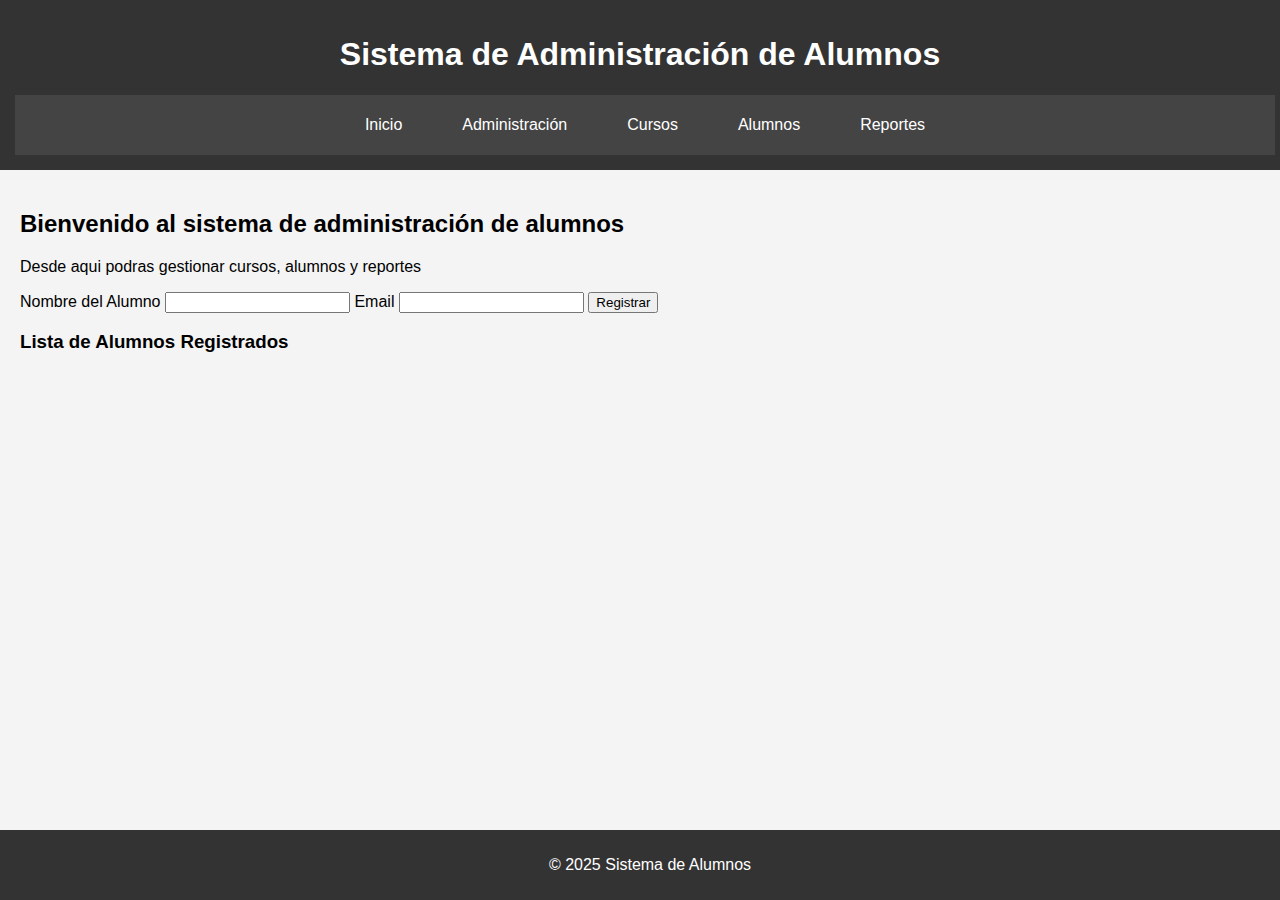
<file: index.html>
<!DOCTYPE html>
<html lang="en">
<head>
    <meta charset="UTF-8">
    <meta name="viewport" content="width=device-width, initial-scale=1.0">
    <title>Inicio - Sistema de Alumnos</title>
    <link rel="stylesheet" href="styles/styles.css">
</head>
<body>
    <header>
        <h1>Sistema de Administración de Alumnos</h1>
        <nav>
            <ul>
                <li><a href="index.html">Inicio</a></li>
                <li><a href="admin.html">Administración</a></li>
                <li><a href="courses.html">Cursos</a></li>
                <li><a href="students.html">Alumnos</a></li>
                <li><a href="reports.html">Reportes</a></li>
            </ul>
        </nav>
    </header>
    <main>
        <h2>Bienvenido al sistema de administración de alumnos</h2>
        <p>Desde aqui podras gestionar cursos, alumnos y reportes</p>

        <label for="student-name">Nombre del Alumno</label>
        <input type="text" id="student-name" required>

        <label for="student-email">Email</label>
        <input type="email" id="student-email" required>

        <button type="submit">Registrar</button>

        <h3>Lista de Alumnos Registrados</h3>
        <ul id="student-list"></ul>

    </main>
    <footer>
        <p>&copy; 2025 Sistema de Alumnos</p>
    </footer>
    <script src="scripts/main.js"></script>
</body>
</html>
</file>
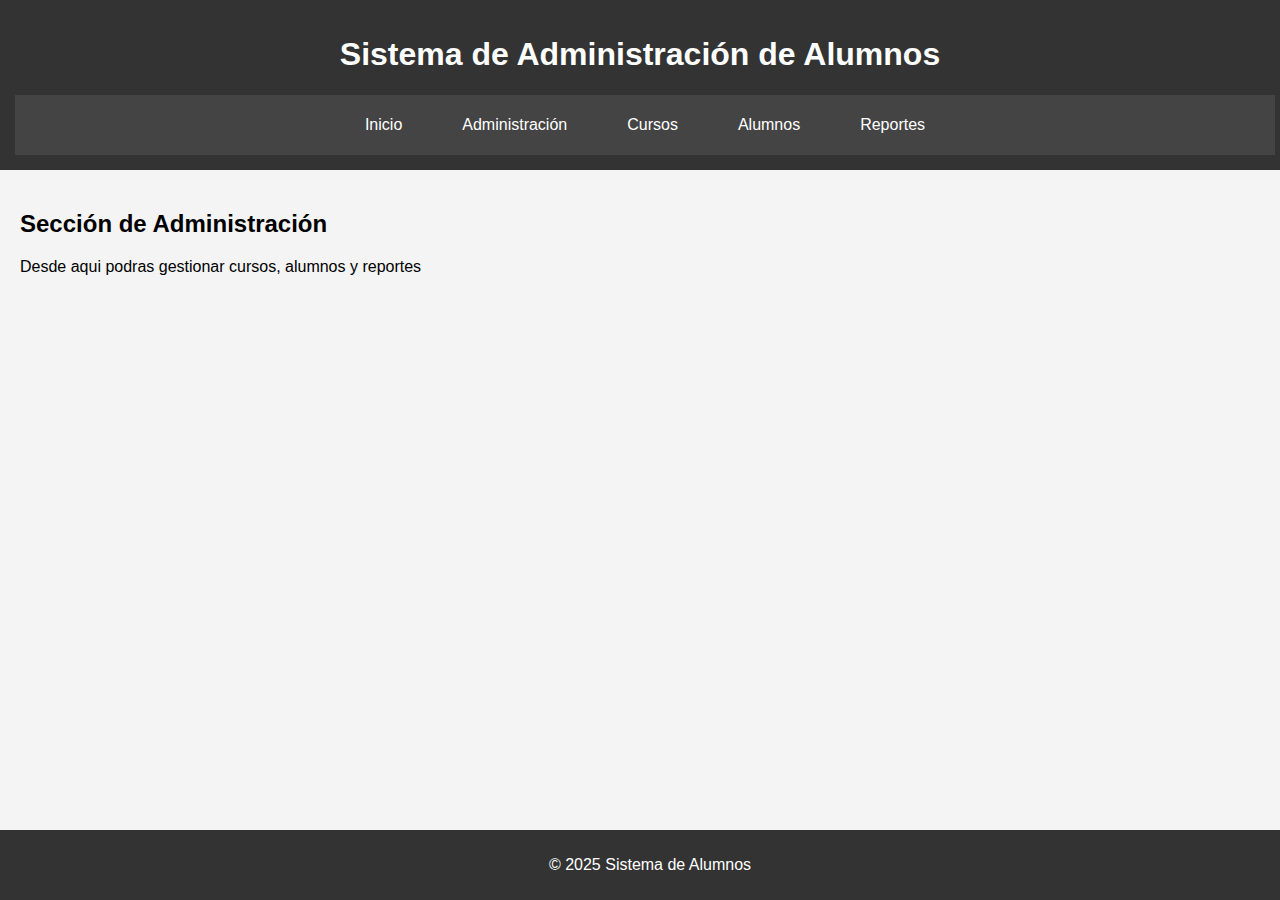
<file: admin.html>
<!DOCTYPE html>
<html lang="en">
<head>
    <meta charset="UTF-8">
    <meta name="viewport" content="width=device-width, initial-scale=1.0">
    <title>Administración - Sistema de Alumnos</title>
    <link rel="stylesheet" href="styles/styles.css">
</head>
<body>
    <header>
        <h1>Sistema de Administración de Alumnos</h1>
        <nav>
            <ul>
                <li><a href="index.html">Inicio</a></li>
                <li><a href="admin.html">Administración</a></li>
                <li><a href="courses.html">Cursos</a></li>
                <li><a href="students.html">Alumnos</a></li>
                <li><a href="reports.html">Reportes</a></li>
            </ul>
        </nav>
    </header>
    <main>
        <h2>Sección de Administración</h2>
        <p>Desde aqui podras gestionar cursos, alumnos y reportes</p>
    </main>
    <footer>
        <p>&copy; 2025 Sistema de Alumnos</p>
    </footer>
</body>
</html>
</file>
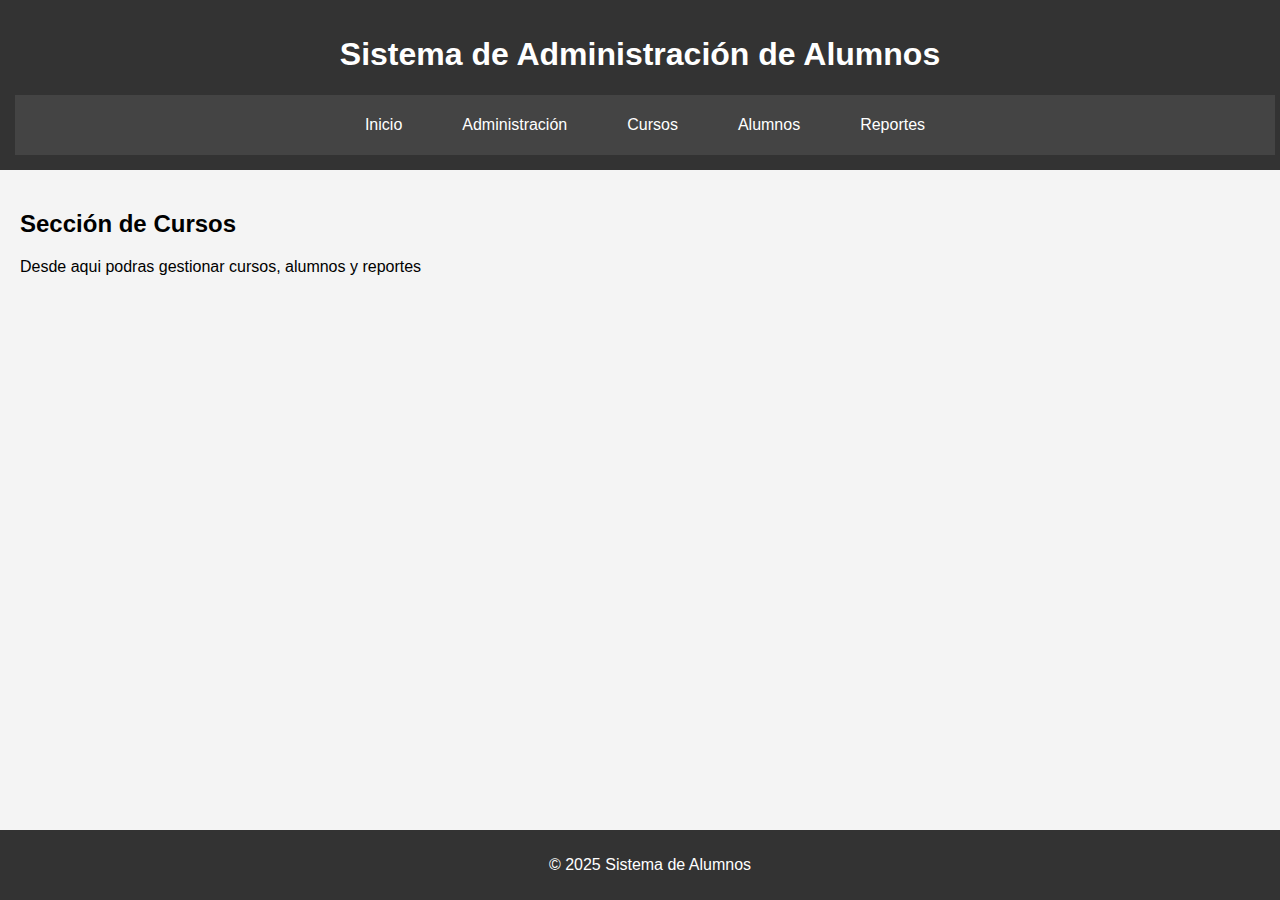
<file: courses.html>
<!DOCTYPE html>
<html lang="en">
<head>
    <meta charset="UTF-8">
    <meta name="viewport" content="width=device-width, initial-scale=1.0">
    <title>Cursos - Sistema de Alumnos</title>
    <link rel="stylesheet" href="styles/styles.css">
</head>
<body>
    <header>
        <h1>Sistema de Administración de Alumnos</h1>
        <nav>
            <ul>
                <li><a href="index.html">Inicio</a></li>
                <li><a href="admin.html">Administración</a></li>
                <li><a href="courses.html">Cursos</a></li>
                <li><a href="students.html">Alumnos</a></li>
                <li><a href="reports.html">Reportes</a></li>
            </ul>
        </nav>
    </header>
    <main>
        <h2>Sección de Cursos</h2>
        <p>Desde aqui podras gestionar cursos, alumnos y reportes</p>
    </main>
    <footer>
        <p>&copy; 2025 Sistema de Alumnos</p>
    </footer>
</body>
</html>
</file>
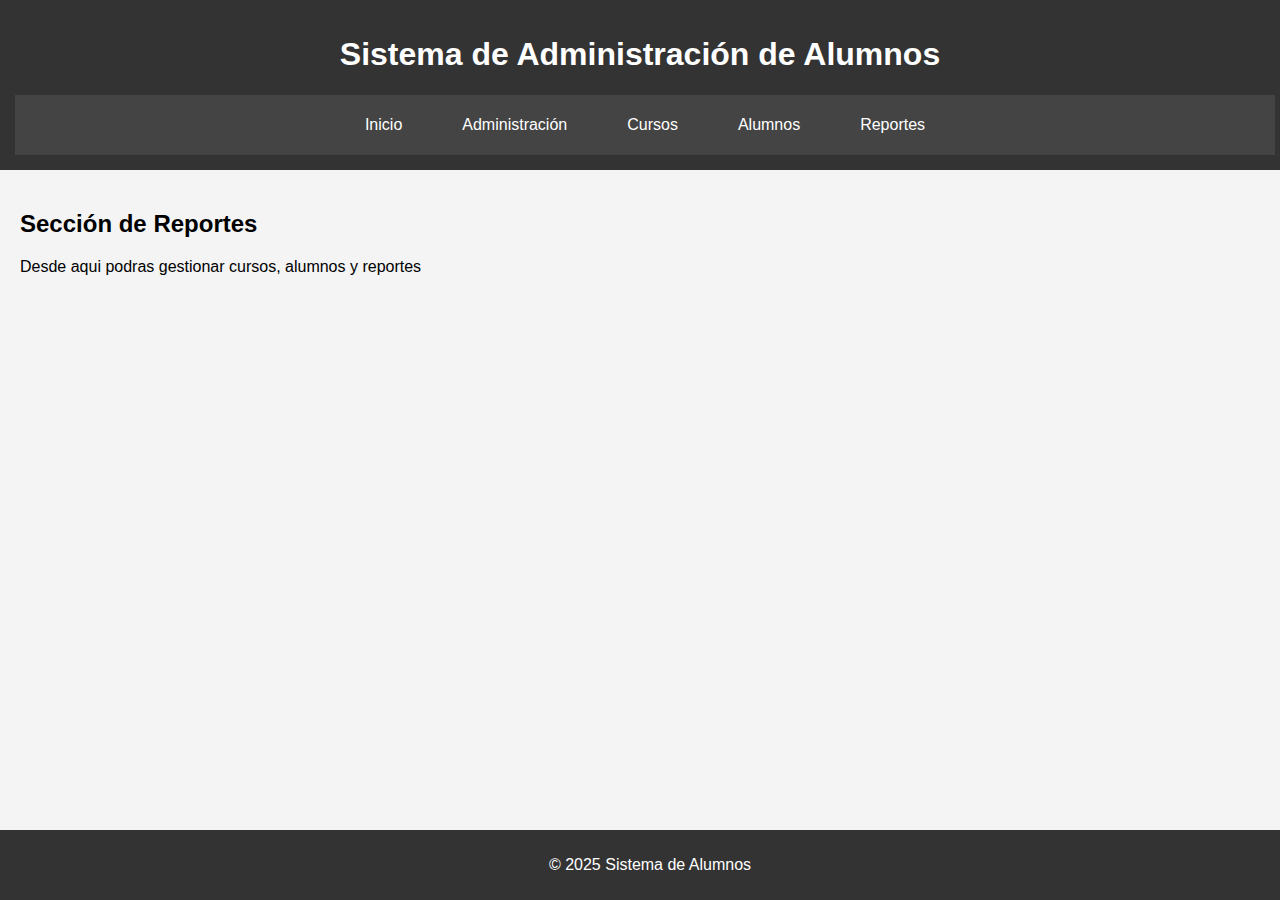
<file: reports.html>
<!DOCTYPE html>
<html lang="en">
<head>
    <meta charset="UTF-8">
    <meta name="viewport" content="width=device-width, initial-scale=1.0">
    <title>Reportes - Sistema de Alumnos</title>
    <link rel="stylesheet" href="styles/styles.css">
</head>
<body>
    <header>
        <h1>Sistema de Administración de Alumnos</h1>
        <nav>
            <ul>
                <li><a href="index.html">Inicio</a></li>
                <li><a href="admin.html">Administración</a></li>
                <li><a href="courses.html">Cursos</a></li>
                <li><a href="students.html">Alumnos</a></li>
                <li><a href="reports.html">Reportes</a></li>
            </ul>
        </nav>
    </header>
    <main>
        <h2>Sección de Reportes</h2>
        <p>Desde aqui podras gestionar cursos, alumnos y reportes</p>
    </main>
    <footer>
        <p>&copy; 2025 Sistema de Alumnos</p>
    </footer>
</body>
</html>
</file>
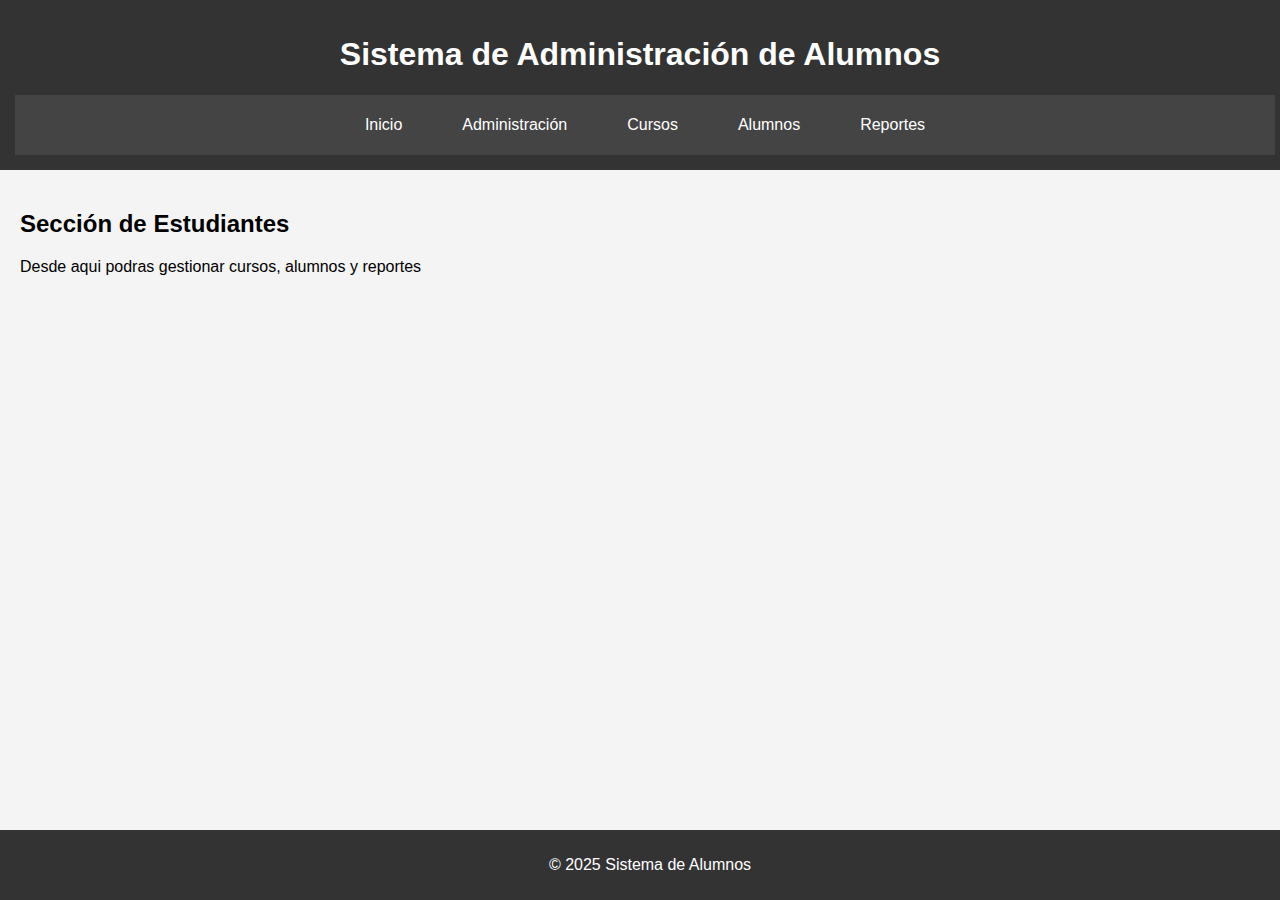
<file: students.html>
<!DOCTYPE html>
<html lang="en">
<head>
    <meta charset="UTF-8">
    <meta name="viewport" content="width=device-width, initial-scale=1.0">
    <title>Estudiantes - Sistema de Alumnos</title>
    <link rel="stylesheet" href="styles/styles.css">
</head>
<body>
    <header>
        <h1>Sistema de Administración de Alumnos</h1>
        <nav>
            <ul>
                <li><a href="index.html">Inicio</a></li>
                <li><a href="admin.html">Administración</a></li>
                <li><a href="courses.html">Cursos</a></li>
                <li><a href="students.html">Alumnos</a></li>
                <li><a href="reports.html">Reportes</a></li>
            </ul>
        </nav>
    </header>
    <main>
        <h2>Sección de Estudiantes</h2>
        <p>Desde aqui podras gestionar cursos, alumnos y reportes</p>
    </main>
    <footer>
        <p>&copy; 2025 Sistema de Alumnos</p>
    </footer>
</body>
</html>
</file>
<file: styles/styles.css>
body {
    font-family: Arial, sans-serif;
    margin: 0;
    padding: 0;
    background-color: #f4f4f4;
}

header {
    background: #333;
    color: white;
    padding: 15px;
    text-align: center;
}

nav {
    background-color: #444;
    padding: 5px;
    position: sticky;
    top: 0;
    width: 100%;
    z-index: 1000;
}

nav ul {
    display: flex;
    justify-content: center;
    text-align: center;
    list-style: none;
    padding: 0;
}

nav ul li {
    display: inline-block;
    margin: 0 15px;
}

nav ul li a {
    color: white;
    text-decoration: none;
    font-size: 16px;
    padding: 10px 15px;
    transition: 0.3s;
}

nav ul li a:hover {
    background-color: #666;
    border-radius: 5px;
}

main {
    padding: 20px;
    padding-bottom: 50px;
}

footer {
    text-align: center;
    padding: 10px;
    background: #333;
    color: white;
    position: fixed;
    width: 100%;
    bottom: 0;
}
</file>
